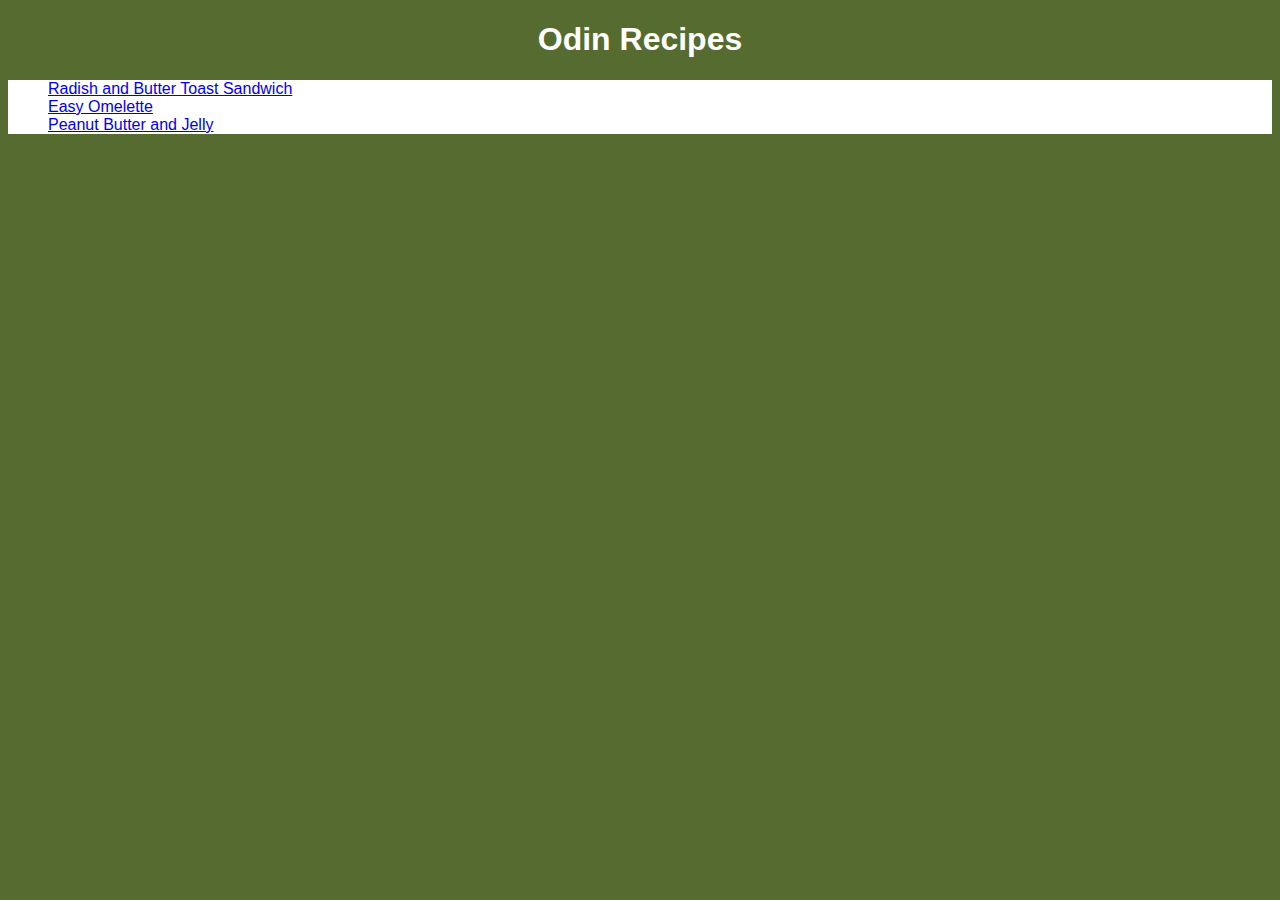
<file: index.html>
<!DOCTYPE html>
<html lang="en">
<head>
    <meta charset="UTF-8">
    <meta http-equiv="X-UA-Compatible" content="IE=edge">
    <meta name="viewport" content="width=device-width, initial-scale=1.0">
    <title>A Simple Cookbook</title>
    <link rel="stylesheet" href="style.css">
</head>
<body>
    <h1>Odin Recipes</h1>
      <ul class="toc">
        <li><a href="./recipes/radish_butter_toast.html">Radish and Butter Toast Sandwich</a></li>
        <li><a href="./recipes/easy_omelette.html">Easy Omelette</a></li>
        <li><a href="./recipes/pbj.html">Peanut Butter and Jelly</a></li>
      </ul>
</body>
</html>
</file>
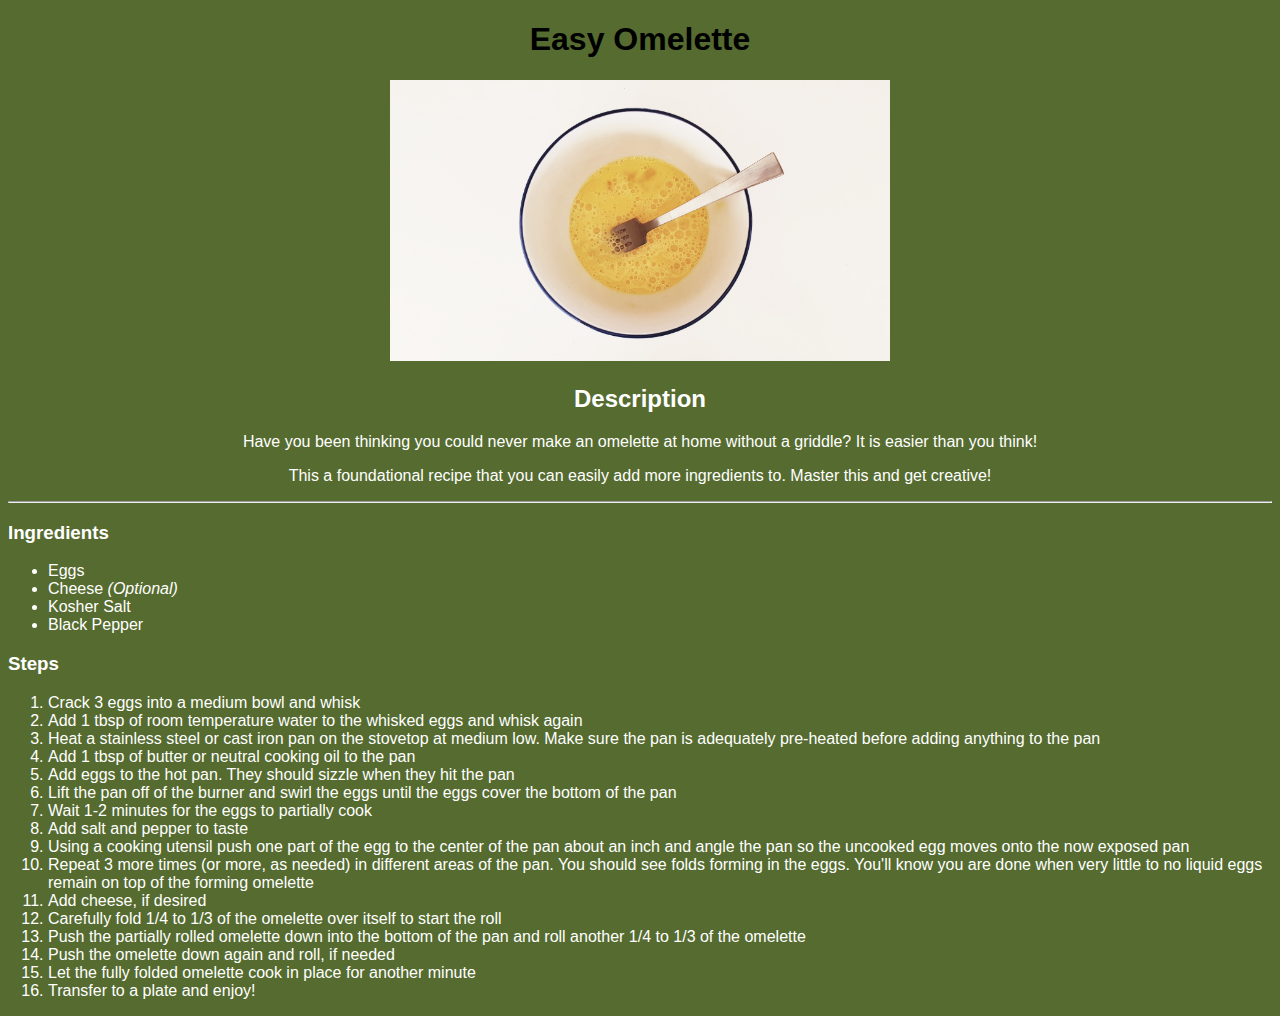
<file: recipes/easy_omelette.html>
<!DOCTYPE html>
<html lang="en">
<head>
    <meta charset="UTF-8">
    <meta http-equiv="X-UA-Compatible" content="IE=edge">
    <meta name="viewport" content="width=device-width, initial-scale=1.0">
    <title>Easy Omelette</title>
    <link rel="stylesheet" href="../style.css">
</head>
<body>
    <h1 class="title">Easy Omelette</h1>
      <img src="../images/eggs.jpg" alt=cracked eggs in a bowl" width="500px" height="auto">
        <h2>Description</h2>
          <p>Have you been thinking you could never make an omelette at home without a griddle? It is easier than you think!</p>
          <p>This a foundational recipe that you can easily add more ingredients to. Master this and get creative!</p>
        <hr>
          <h3>Ingredients</h3>
          <ul>
            <li>Eggs</li>
            <li>Cheese <i>(Optional)</i></li>
            <li>Kosher Salt</li>
            <li>Black Pepper</li>
          </ul>
        <h3>Steps</h3>
          <ol>
            <li>Crack 3 eggs into a medium bowl and whisk</li>
            <li>Add 1 tbsp of room temperature water to the whisked eggs and whisk again</li>
            <li>Heat a stainless steel or cast iron pan on the stovetop at medium low. Make sure the pan is adequately pre-heated before adding anything to the pan</li>
            <li>Add 1 tbsp of butter or neutral cooking oil to the pan</li>
            <li>Add eggs to the hot pan. They should sizzle when they hit the pan</li>
            <li>Lift the pan off of the burner and swirl the eggs until the eggs cover the bottom of the pan</li>
            <li>Wait 1-2 minutes for the eggs to partially cook</li>
            <li>Add salt and pepper to taste</li>
            <li>Using a cooking utensil push one part of the egg to the center of the pan about an inch and angle the pan so the uncooked egg moves onto the now exposed pan</li>
            <li>Repeat 3 more times (or more, as needed) in different areas of the pan. You should see folds forming in the eggs. You'll know you are done when very little to no liquid eggs remain on top of the forming omelette</li>
            <li>Add cheese, if desired</li>
            <li>Carefully fold 1/4 to 1/3 of the omelette over itself to start the roll</li>
            <li>Push the partially rolled omelette down into the bottom of the pan and roll another 1/4 to 1/3 of the omelette</li>
            <li>Push the omelette down again and roll, if needed</li>
            <li>Let the fully folded omelette cook in place for another minute</li>
            <li>Transfer to a plate and enjoy!</li>
          </ol>
</body>
</html>
</file>
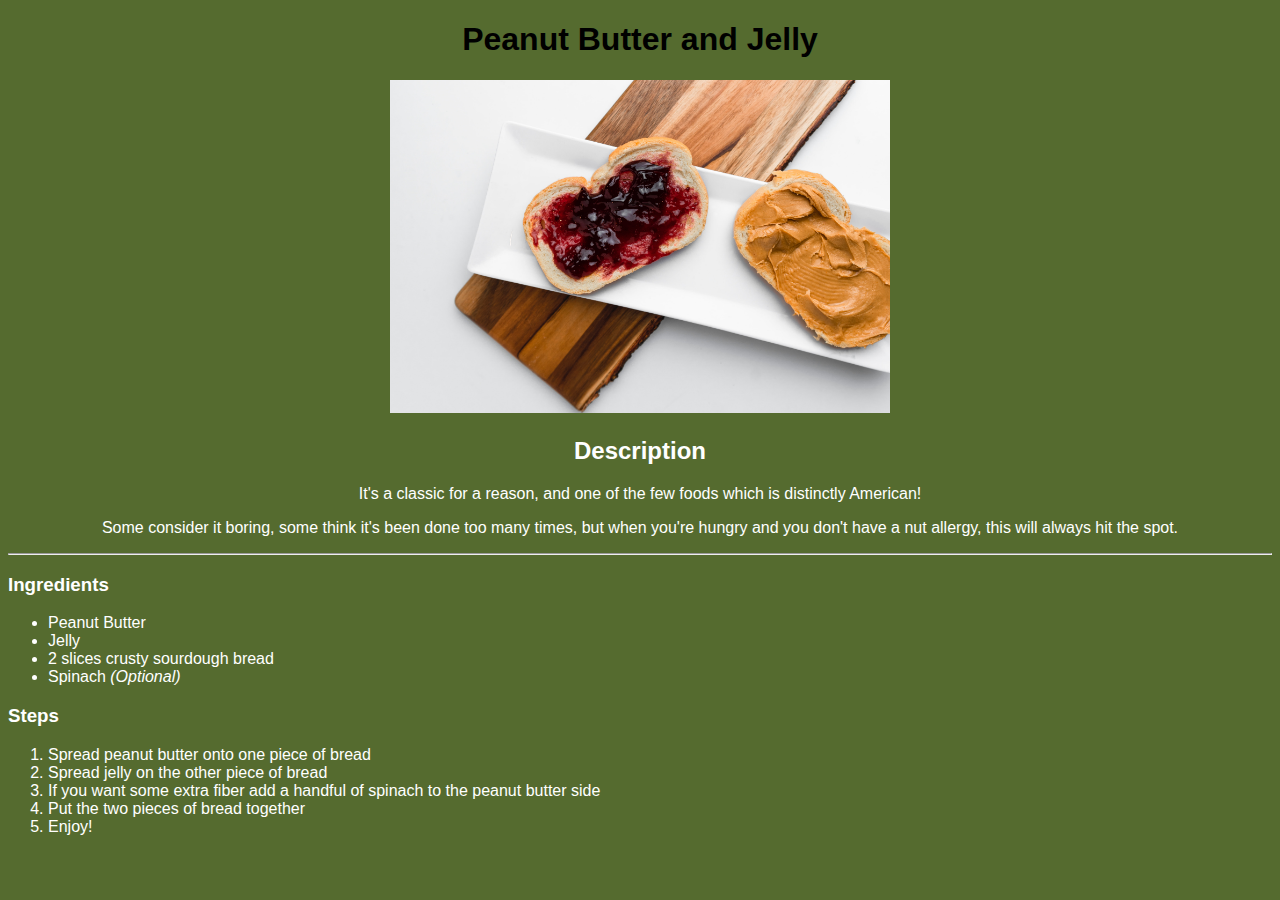
<file: recipes/pbj.html>
<!DOCTYPE html>
<html lang="en">
<head>
    <meta charset="UTF-8">
    <meta http-equiv="X-UA-Compatible" content="IE=edge">
    <meta name="viewport" content="width=device-width, initial-scale=1.0">
    <title>Peanut Butter and Jelly</title>
    <link rel="stylesheet" href="../style.css">
</head>
<body>
    <h1 class="title">Peanut Butter and Jelly</h1>
      <img src="../images/pbj.jpg" alt="Fresh Radishes" width="500px" height="auto">
      <h2>Description</h2>
        <p>It's a classic for a reason, and one of the few foods which is distinctly American!</p>
        <p>Some consider it boring, some think it's been done too many times, but when you're hungry and you don't have a nut allergy, this will always hit the spot.</p>
    <hr>
        <h3>Ingredients</h3>
      <ul>
        <li>Peanut Butter</li>
        <li>Jelly</li>
        <li>2 slices crusty sourdough bread</li>
        <li>Spinach <i>(Optional)</i></li>
      </ul>
    <h3>Steps</h3>
      <ol>
        <li>Spread peanut butter onto one piece of bread</li>
        <li>Spread jelly on the other piece of bread</li>
        <li>If you want some extra fiber add a handful of spinach to the peanut butter side</li>
        <li>Put the two pieces of bread together</li>
        <li>Enjoy!</li>
      </ol>
</body>
</html>
</file>
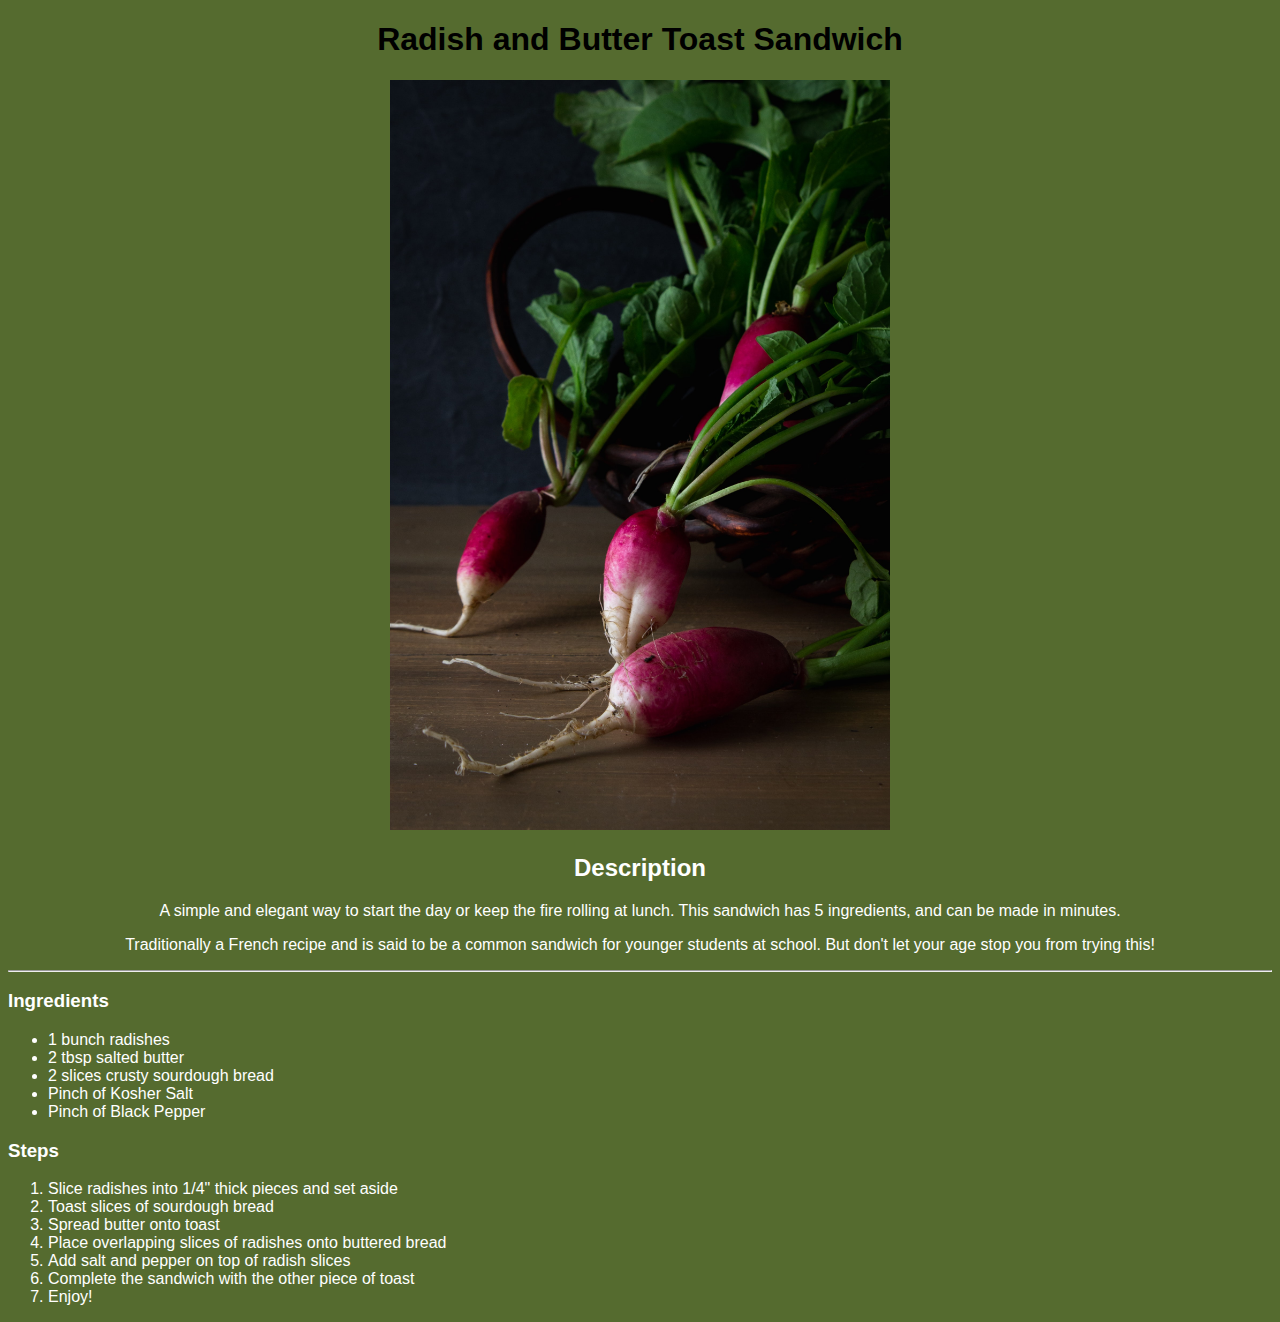
<file: recipes/radish_butter_toast.html>
<!DOCTYPE html>
<html lang="en">
<head>
    <meta charset="UTF-8">
    <meta http-equiv="X-UA-Compatible" content="IE=edge">
    <meta name="viewport" content="width=device-width, initial-scale=1.0">
    <title>Radish and Butter Toast Sandwich</title>
    <link rel="stylesheet" href="../style.css">
</head>
<body>
    <h1 class="title">Radish and Butter Toast Sandwich</h1>
      <img src="../images/radish.jpg" alt="Fresh Radishes" width="500px" height="auto">
      <h2>Description</h2>
        <p>A simple and elegant way to start the day or keep the fire rolling at lunch. This sandwich has 5 ingredients, and can be made in minutes.</p>
        <p>Traditionally a French recipe and is said to be a common sandwich for younger students at school. But don't let your age stop you from trying this!</p>
    <hr>
        <h3>Ingredients</h3>
      <ul>
        <li>1 bunch radishes</li>
        <li>2 tbsp salted butter</li>
        <li>2 slices crusty sourdough bread</li>
        <li>Pinch of Kosher Salt</li>
        <li>Pinch of Black Pepper</li>
      </ul>
    <h3>Steps</h3>
      <ol>
        <li>Slice radishes into 1/4" thick pieces and set aside</li>
        <li>Toast slices of sourdough bread</li>
        <li>Spread butter onto toast</li>
        <li>Place overlapping slices of radishes onto buttered bread</li>
        <li>Add salt and pepper on top of radish slices</li>
        <li>Complete the sandwich with the other piece of toast</li>
        <li>Enjoy!</li>
      </ol>
</body>
</html>
</file>
<file: style.css>
body {
    background-color: darkolivegreen;
    color: white;
    text-align: center;
    font-family: Arial, Helvetica, sans-serif;
}
.toc {
    background-color: white;
}

.title {
    color: black;
}

ul, ol, h3 {
    text-align: left;
}
</file>
